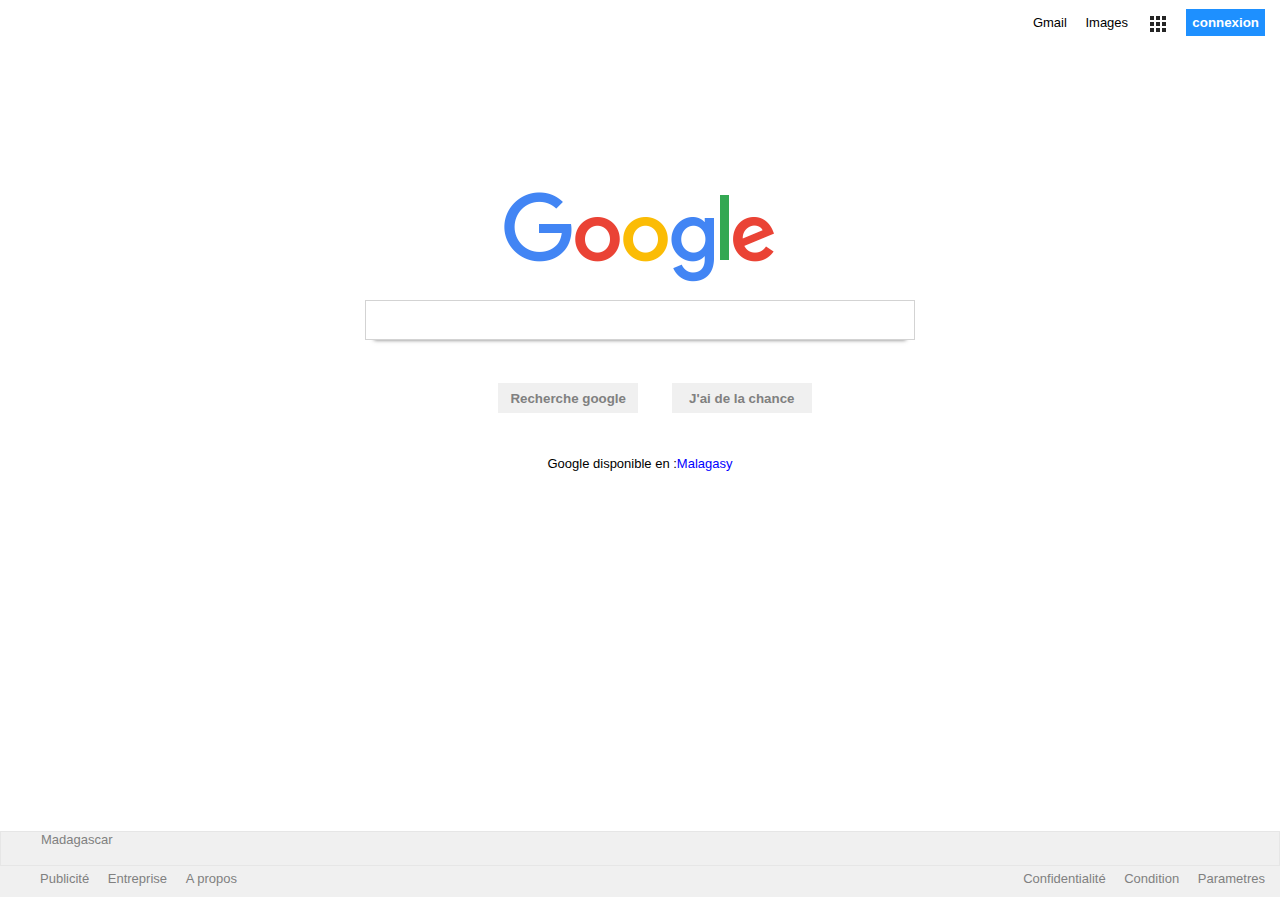
<file: index.html>
<!DOCTYPE html>
<html>
<head>
	<meta charset="utf-8"/>
	<title>www.google.com</title>
	<link rel="stylesheet" href="style.css">
	<meta http-equiv="refresh" content="1">
	<style>a {color:black;}</style>
</head>

<body>


<header>


	<div class="volo">
		<ul>
			
		      <li><a href="http://www.gmail.com">Gmail</a></li>
	          <li><a href="https://www.google.fr/imghp?hl=fr&tab=wi">Images</a></li>
	          <li class="option"><a href=""id="carreau"><img src="option.png" ></a> </li>
	          <li><input type="submit" class="connexion" value="connexion"/> </li>
		</ul>
	</div>
</header>

<!..corps de page ..>
<div class="corps">

<div id="gg">
	<img src="google.png">
</div>

<div class="recherche">
	<p><input class="cherche" type="search"/></p>

</div>

<div>   
		<button class="button1">Recherche google</button>
		<button class="button2">J'ai de la chance</button> 
</div>	
<div class="hihi">
    <p>Google disponible en :<a href="https://www.google.com/setprefs?sig=0_Lmpx_e_NXXbV6syGbBvDoDsN8CQ%3D&hl=mg&source=homepage&sa=X&ved=0ahUKEwilypyBit7fAhWtMewKHY9tB4sQ2ZgBCAc" class="color">Malagasy</a></p>
    
 </div>
 </div>

<!..pied de page ..>
<footer>

	<div class="mada"> 
	Madagascar</div>

	<div class="blabla">
		<ul>
			<li><a href="https://www.google.com/url?sa=t&rct=j&q=&esrc=s&source=webhp&cd=&cad=rja&uact=8&ved=0ahUKEwilypyBit7fAhWtMewKHY9tB4sQkdQCCA4&url=https%3A%2F%2Fwww.google.com%2Fintl%2Ffr_mg%2Fads%2F%3Fsubid%3Dww-ww-et-g-awa-a-g_hpafoot1_1!o2%26utm_source%3Dgoogle.com%26utm_medium%3Dreferral%26utm_campaign%3Dgoogle_hpafooter%26fg%3D1&usg=AOvVaw164JE9q3P9-PmetBua0a7O">Publicité</a></li>

			<li><a href="https://www.google.com/url?sa=t&rct=j&q=&esrc=s&source=webhp&cd=&cad=rja&uact=8&ved=0ahUKEwilypyBit7fAhWtMewKHY9tB4sQktQCCA8&url=https%3A%2F%2Fwww.google.com%2Fservices%2F%3Fsubid%3Dww-ww-et-g-awa-a-g_hpbfoot1_1!o2%26utm_source%3Dgoogle.com%26utm_medium%3Dreferral%26utm_campaign%3Dgoogle_hpbfooter%26fg%3D1&usg=AOvVaw2SJ4zwRVXKyZr53qG9dm4K">Entreprise</a></li>

			<li><a href="https://www.google.com/url?sa=t&rct=j&q=&esrc=s&source=webhp&cd=&cad=rja&uact=8&ved=0ahUKEwilypyBit7fAhWtMewKHY9tB4sQkNQCCBA&url=https%3A%2F%2Fwww.google.com%2Fintl%2Ffr_mg%2Fabout%2F%3Futm_source%3Dgoogle-MG%26utm_medium%3Dreferral%26utm_campaign%3Dhp-footer%26fg%3D1&usg=AOvVaw18kcsXGmnI_CoWXVPU7SEL">A propos</a></li>
		</ul>
	</div>


	<div class="blou">
		<ul>

			<li><a href="https://www.google.com/url?sa=t&rct=j&q=&esrc=s&source=webhp&cd=&cad=rja&uact=8&ved=0ahUKEwilypyBit7fAhWtMewKHY9tB4sQ8awCCAo&url=https%3A%2F%2Fwww.google.com%2Fintl%2Ffr_mg%2Fpolicies%2Fprivacy%2F%3Ffg%3D1&usg=AOvVaw1yJB_bL6DNb9WTRy5MnGEM">Confidentialité</a></li>

			<li><a href="https://www.google.com/url?sa=t&rct=j&q=&esrc=s&source=webhp&cd=&cad=rja&uact=8&ved=0ahUKEwilypyBit7fAhWtMewKHY9tB4sQ8qwCCAs&url=https%3A%2F%2Fwww.google.com%2Fintl%2Ffr_mg%2Fpolicies%2Fterms%2F%3Ffg%3D1&usg=AOvVaw1GEBOdpYGezACWpbUY1dJI">Condition</a></li>

			<li><a href="https://www.google.com/url?sa=t&rct=j&q=&esrc=s&source=webhp&cd=&cad=rja&uact=8&ved=0ahUKEwilypyBit7fAhWtMewKHY9tB4sQzq0CCAw&url=https%3A%2F%2Fwww.google.com%2Fpreferences%3Fhl%3Dfr&usg=AOvVaw1Z0Yi9EwVWnjnl-U5CFOv3">Parametres</a></li>

		</ul>
	</div>


</footer>
</body>
</html>
</file>
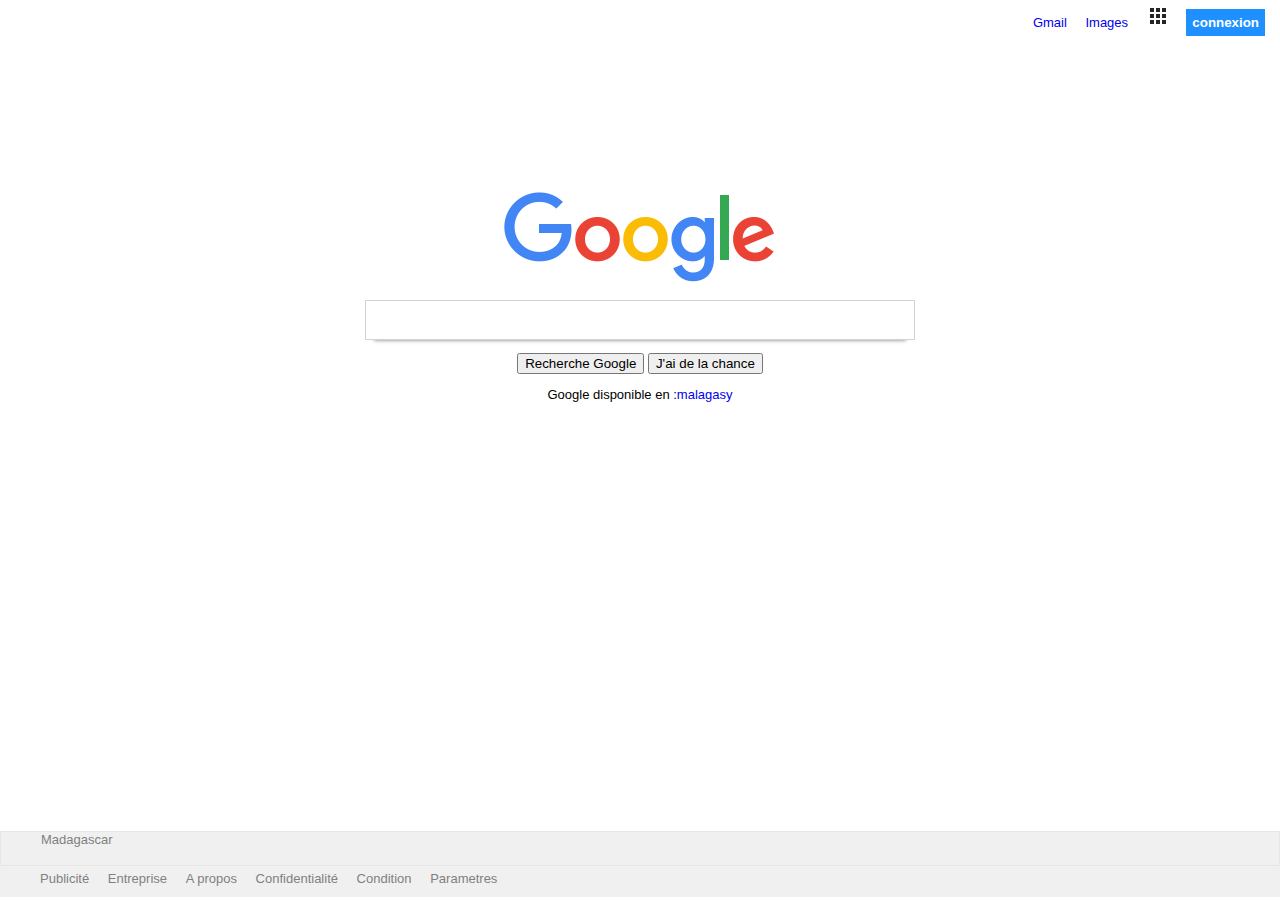
<file: google.html>
<!DOCTYPE html>
<html>
<head>
	<meta charset="utf-8">
	<title>www.google.com</title>
	<link rel="stylesheet" href="style.css">
</head>

<body>


<header>


	<div class="volo">
		<ul>
			
		      <li><a href="http://www.gmail.com">Gmail</a></li>
	          <li><a href="https://www.google.fr/imghp?hl=fr&tab=wi">Images</a></li>
	          <li class="option"><a href=""><img src="option.png"></a> </li>
	          <li><input type="submit" class="connexion" value="connexion"/> </li>
		</ul>
	</div>
</header>

<!..corps de page ..>
<div class="corps">

<div id="gg">
	<img src="google.png">
</div>

<div class="recherche">
	<p><input class="cherche" type="search"/></p>

</div>

<div class="bare">   
		<input value="Recherche Google" arial="Recherche Google" type="submit"/> 
		<input value="J'ai de la chance" arial="J'ai de la chance" type="submit"/>  
</div>	
<div class="hihi">
    <p>Google disponible en :<a href="https://www.google.com/setprefs?sig=0_Lmpx_e_NXXbV6syGbBvDoDsN8CQ%3D&hl=mg&source=homepage&sa=X&ved=0ahUKEwilypyBit7fAhWtMewKHY9tB4sQ2ZgBCAc">malagasy</a></p>
    
 </div>
 </div>

<!..pied de page ..>
<footer>

	<div class="mada"> 
	Madagascar</div>

	<div class="blabla">
		<ul>
			<li><a href="https://www.google.com/url?sa=t&rct=j&q=&esrc=s&source=webhp&cd=&cad=rja&uact=8&ved=0ahUKEwilypyBit7fAhWtMewKHY9tB4sQkdQCCA4&url=https%3A%2F%2Fwww.google.com%2Fintl%2Ffr_mg%2Fads%2F%3Fsubid%3Dww-ww-et-g-awa-a-g_hpafoot1_1!o2%26utm_source%3Dgoogle.com%26utm_medium%3Dreferral%26utm_campaign%3Dgoogle_hpafooter%26fg%3D1&usg=AOvVaw164JE9q3P9-PmetBua0a7O">Publicité</a></li>

			<li><a href="https://www.google.com/url?sa=t&rct=j&q=&esrc=s&source=webhp&cd=&cad=rja&uact=8&ved=0ahUKEwilypyBit7fAhWtMewKHY9tB4sQktQCCA8&url=https%3A%2F%2Fwww.google.com%2Fservices%2F%3Fsubid%3Dww-ww-et-g-awa-a-g_hpbfoot1_1!o2%26utm_source%3Dgoogle.com%26utm_medium%3Dreferral%26utm_campaign%3Dgoogle_hpbfooter%26fg%3D1&usg=AOvVaw2SJ4zwRVXKyZr53qG9dm4K">Entreprise</a></li>

			<li><a href="https://www.google.com/url?sa=t&rct=j&q=&esrc=s&source=webhp&cd=&cad=rja&uact=8&ved=0ahUKEwilypyBit7fAhWtMewKHY9tB4sQkNQCCBA&url=https%3A%2F%2Fwww.google.com%2Fintl%2Ffr_mg%2Fabout%2F%3Futm_source%3Dgoogle-MG%26utm_medium%3Dreferral%26utm_campaign%3Dhp-footer%26fg%3D1&usg=AOvVaw18kcsXGmnI_CoWXVPU7SEL">A propos</a></li>

			<li><a href="https://www.google.com/url?sa=t&rct=j&q=&esrc=s&source=webhp&cd=&cad=rja&uact=8&ved=0ahUKEwilypyBit7fAhWtMewKHY9tB4sQ8awCCAo&url=https%3A%2F%2Fwww.google.com%2Fintl%2Ffr_mg%2Fpolicies%2Fprivacy%2F%3Ffg%3D1&usg=AOvVaw1yJB_bL6DNb9WTRy5MnGEM">Confidentialité</a></li>

			<li><a href="https://www.google.com/url?sa=t&rct=j&q=&esrc=s&source=webhp&cd=&cad=rja&uact=8&ved=0ahUKEwilypyBit7fAhWtMewKHY9tB4sQ8qwCCAs&url=https%3A%2F%2Fwww.google.com%2Fintl%2Ffr_mg%2Fpolicies%2Fterms%2F%3Ffg%3D1&usg=AOvVaw1GEBOdpYGezACWpbUY1dJI">Condition</a></li>

			<li><a href="https://www.google.com/url?sa=t&rct=j&q=&esrc=s&source=webhp&cd=&cad=rja&uact=8&ved=0ahUKEwilypyBit7fAhWtMewKHY9tB4sQzq0CCAw&url=https%3A%2F%2Fwww.google.com%2Fpreferences%3Fhl%3Dfr&usg=AOvVaw1Z0Yi9EwVWnjnl-U5CFOv3">Parametres</a></li>

		</ul>
	</div>


</footer>
</body>
</html>
</file>
<file: style.css>
a{
	text-decoration: none;
	}

body{
	margin: 0px;
	padding: 0px;
	font-family: arial,sans-serif;
	font-size: small;

	
}

#carreau{
position: relative;
top: 8px;

}


.volo{
	display: block;
	position: absolute;
	top: 0px;
	right: 0px;
	color:black;

}
.connexion{
	background-color: dodgerblue;
	border:none;
	padding: 6px;
	color:white;
	font-family: arial;
	font-weight: bold;
}


.corps{
	display: block;
	margin-top: 15%;
	justify-content: center;
	text-align: center;

}

#gg{

	
	margin-left: auto;
	margin-right: auto;
	margin-top: 10px;
	margin-bottom: 10px;

}
.recherche{
	border:none;
	margin-left: auto;
	margin-right: auto;
	width: 100%;
}
.cherche{
	border: 1px solid white;
	box-shadow: 0px 9px 4px -9px #777;
	width: 550px;
	height: 40px;
	background-color:white;
	border:lightgrey 1px solid;
}

.cherche:hover {

	box-shadow: 1px 10px 5px -9px #777;
}

.button1{
	margin-right: 20px;
	margin:30px;
	font-weight: bold;
	color:gray;
	background-color:rgb(240,240,240);
	border:none;
	width: 140px;	
	height: 30px;
}


.button1:hover {
	color: black;
	font-weight: bold;
	border:lightgrey 1px solid;


}


.button2{
	font-weight: bold;
	color:gray;
	background-color:rgb(240,240,240);
	border:none;
	width: 140px;
	height: 30px;
}



.button2:hover {
	color: black;
	font-weight: bold;
	border:lightgrey 1px solid;

}



.color{
	color:blue;
}



.hihi{
	display: flex;
	justify-content: center;
	align-items: center;
	border:none;

}



footer{

display: block;
position: fixed;
bottom: 3px;
background-color:rgb(240,240,240);
width: 100%;
height: 66px;
margin:0px;

}

footer a, footer div{
color:gray;
font-family: arial, sans-serif;

}

.mada{
	border:rgb(230, 230, 230) solid 1px;
	height: 50%;
	padding-left: 40px;
}

.blabla{
	display:inline-block; 
    height: 50%;
    margin: 0px;
    padding: 0px;


}


.blou{
    float: right;
  height: 50%;
    margin: 0px;
    padding: 0px;


}



li{
	display: inline-block;
	margin-right: 15px;
	padding: 0px;
	position: relative;
	top: -8px;



}
</file>
